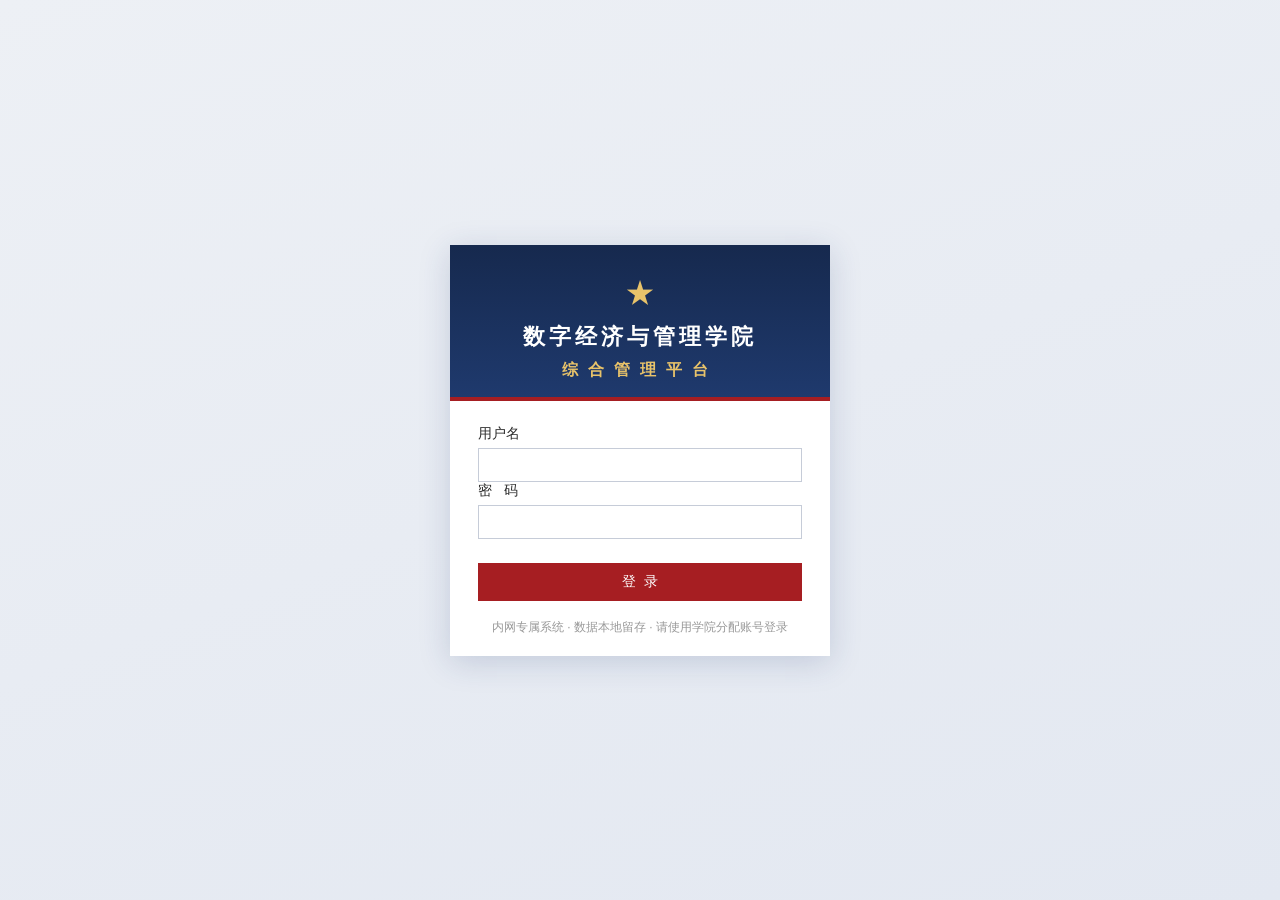
<file: templates/login.html>
<!doctype html>
<html lang="zh-CN">
<head>
<meta charset="utf-8">
<meta name="viewport" content="width=device-width, initial-scale=1">
<link rel="icon" href="data:,">
<title>登录 - 数字经济与管理学院综合管理平台</title>
<link rel="stylesheet" href="/static/css/style.css">
</head>
<body class="login-body">
  <div class="login-card">
    <div class="login-head">
      <div class="login-star">★</div>
      <h1>数字经济与管理学院</h1>
      <h2>综合管理平台</h2>
      <div class="login-head-line"></div>
    </div>
    <form id="login-form" autocomplete="off">
      <label class="field">用户名
        <input id="username" autocomplete="username" required>
      </label>
      <label class="field">密&nbsp;&nbsp;&nbsp;码
        <input id="password" type="password" autocomplete="current-password" required>
      </label>
      <div id="login-error" class="login-error"></div>
      <button type="submit" class="btn btn-red btn-block">登&nbsp;&nbsp;录</button>
    </form>
    <p class="login-tip">内网专属系统 · 数据本地留存 · 请使用学院分配账号登录</p>
  </div>
<script>
document.getElementById('login-form').addEventListener('submit', async (e) => {
  e.preventDefault();
  const err = document.getElementById('login-error');
  err.textContent = '';
  const r = await fetch('/api/login', {
    method: 'POST',
    headers: {'Content-Type': 'application/json'},
    body: JSON.stringify({
      username: document.getElementById('username').value.trim(),
      password: document.getElementById('password').value
    })
  });
  const d = await r.json();
  if (d.ok) { location.href = '/'; }
  else { err.textContent = d.error || '登录失败,请重试。'; }
});
</script>
</body>
</html>
</file>
<file: static/css/style.css>
/* ============ 数字经济与管理学院综合管理平台 · 党政行政风 ============ */
:root {
  --red: #A61E22;        /* 党旗红(深) */
  --red-dark: #871418;
  --blue: #1F3A6E;       /* 政务藏蓝 */
  --blue-dark: #16294E;
  --green: #2F7D32;
  --ink: #2B2B2B;
  --line: #E3E6EC;
  --bg: #F5F6F8;
}
* { box-sizing: border-box; margin: 0; padding: 0; }
html, body { height: 100%; }
body {
  font-family: "Microsoft YaHei", "微软雅黑", "SimSun", sans-serif;
  color: var(--ink); background: var(--bg); font-size: 14px;
  display: flex; flex-direction: column; min-height: 100vh;
}
.hidden { display: none !important; }

/* ---------- 顶栏 ---------- */
.topbar { background: linear-gradient(180deg, var(--blue-dark), var(--blue)); }
.topbar-inner {
  max-width: 1180px; margin: 0 auto; padding: 14px 16px;
  display: flex; align-items: center; justify-content: space-between; gap: 12px; flex-wrap: wrap;
}
.brand { display: flex; align-items: center; gap: 12px; }
.brand-star { color: #E8C36A; font-size: 30px; line-height: 1; }
.brand-text h1 {
  color: #fff; font-size: 21px; letter-spacing: 3px;
  font-family: "SimSun", "宋体", serif; font-weight: bold;
}
.brand-text p { color: #C9D3E8; font-size: 12px; letter-spacing: 6px; margin-top: 2px; }
.userbox { display: flex; align-items: center; gap: 10px; }
.user-name { color: #fff; }
.user-role {
  color: #fff; background: rgba(255,255,255,.14); border: 1px solid rgba(255,255,255,.35);
  padding: 2px 10px; font-size: 12px;
}
.topbar-redline { height: 5px; background: var(--red); }

/* ---------- 导航页签 ---------- */
.tabs {
  max-width: 1180px; width: 100%; margin: 14px auto 0; padding: 0 16px;
  display: flex; gap: 6px; overflow-x: auto;
}
.tab {
  position: relative; border: 1px solid var(--line); border-bottom: none;
  background: #fff; color: var(--blue); padding: 10px 22px; cursor: pointer;
  font-size: 14px; white-space: nowrap;
}
.tab.active { background: var(--blue); color: #fff; font-weight: bold; }
.badge {
  position: absolute; top: -7px; right: -7px; min-width: 18px; height: 18px;
  background: var(--red); color: #fff; border-radius: 9px; font-size: 11px;
  line-height: 18px; padding: 0 4px;
}

main { max-width: 1180px; width: 100%; margin: 0 auto; padding: 14px 16px 30px; flex: 1; }
.tabpane { display: none; }
.tabpane.active { display: block; }

.panel { background: #fff; border: 1px solid var(--line); padding: 16px; margin-bottom: 16px; }
.panel-title { color: var(--blue); font-size: 16px; border-left: 4px solid var(--red); padding-left: 10px; margin: 18px 0 10px; }
.panel-title:first-child { margin-top: 0; }

/* ---------- 按钮 ---------- */
.btn {
  border: 1px solid #C6CCD8; background: #fff; color: var(--ink);
  padding: 9px 18px; cursor: pointer; font-size: 14px;
}
.btn:hover { border-color: var(--blue); color: var(--blue); }
.btn:disabled { opacity: .55; cursor: not-allowed; }
.btn-sm { padding: 6px 12px; font-size: 13px; }
.btn-block { width: 100%; }
.btn-red { background: var(--red); border-color: var(--red); color: #fff; }
.btn-red:hover { background: var(--red-dark); border-color: var(--red-dark); color: #fff; }
.btn-blue { background: var(--blue); border-color: var(--blue); color: #fff; }
.btn-blue:hover { background: var(--blue-dark); border-color: var(--blue-dark); color: #fff; }
.btn-ghost { background: transparent; border-color: rgba(255,255,255,.5); color: #fff; }
.btn-ghost:hover { border-color: #fff; color: #fff; }
.btn-sub { display: block; font-size: 11px; font-weight: normal; opacity: .85; margin-top: 2px; }

/* ---------- 日历 ---------- */
.cal-toolbar { display: flex; justify-content: space-between; align-items: center; flex-wrap: wrap; gap: 10px; margin-bottom: 12px; }
.month-nav { display: flex; align-items: center; gap: 10px; }
.month-label { font-size: 18px; font-weight: bold; color: var(--blue); min-width: 120px; text-align: center; }
.legend { display: flex; gap: 14px; font-size: 12px; color: #666; align-items: center; }
.legend i { display: inline-block; width: 10px; height: 10px; margin-right: 5px; }
.cal-week, .cal-grid { display: grid; grid-template-columns: repeat(7, 1fr); gap: 4px; }
.cal-week span { text-align: center; color: var(--blue); font-weight: bold; padding: 6px 0; }
.cal-week span.wend { color: var(--red); }
.cal-cell {
  background: #fff; border: 1px solid var(--line); min-height: 92px;
  padding: 6px; cursor: pointer; position: relative; overflow: hidden;
}
.cal-cell:hover { border-color: var(--blue); }
.cal-cell.blank { background: transparent; border-color: transparent; cursor: default; }
.cal-cell.today { border: 2px solid var(--red); }
.cal-cell.selected { background: #F0F3FA; border-color: var(--blue); }
.cal-day { font-weight: bold; color: var(--ink); }
.cal-cell.wend .cal-day { color: var(--red); }
.cal-dots { display: flex; flex-wrap: wrap; gap: 4px; margin-top: 8px; }
.dot {
  min-width: 20px; text-align: center; padding: 1px 5px; border-radius: 9px;
  color: #fff; font-size: 11px; line-height: 16px;
}
.dot-zhb { background: var(--blue); }
.dot-jxb { background: var(--green); }
.dot-xsb { background: var(--red); }
.cal-task { margin-top: 6px; font-size: 11px; }
.tag-task { background: #EDEFF4; color: var(--blue); border: 1px solid #C9D3E8; padding: 0 5px; margin-right: 4px; }
.tag-coord { background: var(--red); color: #fff; padding: 0 5px; }
.cal-hint { color: #8a8f99; font-size: 12px; margin-top: 10px; }

/* ---------- AI 面板 ---------- */
.ai-bar { border-top: 4px solid var(--red); }
.ai-bar-title { font-weight: bold; color: var(--blue); font-size: 15px; margin-bottom: 12px; }
.ai-note { font-weight: normal; color: #8a8f99; font-size: 12px; margin-left: 10px; }
.ai-actions { display: flex; gap: 12px; flex-wrap: wrap; }
.ai-actions .btn { min-width: 260px; text-align: center; }
.ai-status { color: #8a6d3b; font-size: 13px; margin-top: 10px; }
.ai-status.err { color: var(--red); }
.ai-status.ok { color: var(--green); }
#ai-result { width: 100%; min-height: 240px; margin-top: 10px; padding: 12px;
  border: 1px solid var(--line); font-size: 14px; line-height: 1.8; resize: vertical; }
.ai-result-actions { margin-top: 8px; display: flex; align-items: center; gap: 12px; }
.ai-filtered { color: #8a6d3b; font-size: 12px; }

/* ---------- 工作安排 ---------- */
.tasks-toolbar { display: flex; justify-content: space-between; align-items: center; gap: 10px; flex-wrap: wrap; margin-bottom: 12px; }
.task-filters { display: flex; gap: 10px; align-items: center; flex-wrap: wrap; }
.task-filters select { padding: 6px 8px; border: 1px solid #C6CCD8; }
.check-line { font-size: 13px; color: #555; display: flex; align-items: center; gap: 5px; }
.check-line.warn { color: var(--red); }
.table-wrap { overflow-x: auto; }
.table { width: 100%; border-collapse: collapse; font-size: 13px; }
.table th { background: #F2F4F8; color: var(--blue); text-align: left; white-space: nowrap; }
.table th, .table td { border: 1px solid var(--line); padding: 8px 10px; vertical-align: top; }
.table tr:hover td { background: #FAFBFD; }
.empty { color: #8a8f99; text-align: center; padding: 24px 0; }

.tag { display: inline-block; padding: 1px 8px; font-size: 12px; border: 1px solid transparent; white-space: nowrap; }
.tag-blue { background: #E8EDF7; color: var(--blue); border-color: #C9D3E8; }
.tag-green { background: #E9F4EA; color: var(--green); border-color: #BFDCC1; }
.tag-red { background: #FBEAEA; color: var(--red); border-color: #EBC2C3; }
.tag-gray { background: #F0F1F3; color: #666; border-color: #D9DCE1; }
.tag-cat { background: #FFF7E8; color: #8a6d3b; border-color: #E8D8B0; }
.tag-secret { background: var(--red); color: #fff; }
.tag-due { color: var(--red); font-weight: bold; }
a.link { color: var(--blue); text-decoration: none; }
a.link:hover { text-decoration: underline; }

/* ---------- 弹窗 ---------- */
.modal { position: fixed; inset: 0; background: rgba(0,0,0,.5); z-index: 60; display: flex; align-items: center; justify-content: center; padding: 14px; }
.modal-box { background: #fff; width: 100%; max-width: 640px; max-height: 90vh; display: flex; flex-direction: column; border-top: 4px solid var(--red); }
.modal-wide { max-width: 880px; }
.modal-head { display: flex; justify-content: space-between; align-items: center; padding: 12px 16px; border-bottom: 1px solid var(--line); }
.modal-head h3 { color: var(--blue); font-size: 16px; }
.modal-close { border: none; background: none; font-size: 22px; cursor: pointer; color: #888; line-height: 1; }
.modal-body { padding: 16px; overflow-y: auto; }
.modal-foot { padding: 12px 16px; border-top: 1px solid var(--line); display: flex; gap: 10px; justify-content: flex-end; }

/* ---------- 表单 ---------- */
.form-body .field, .inline-form .field { display: block; margin-bottom: 12px; font-size: 13px; color: #555; }
.field input, .field textarea, .field select, .inline-form input, .inline-form select {
  width: 100%; margin-top: 5px; padding: 8px 10px; border: 1px solid #C6CCD8; font-size: 14px;
  font-family: inherit; background: #fff;
}
.field input:focus, .field textarea:focus, .field select:focus { outline: none; border-color: var(--blue); }
.req { color: var(--red); }
.form-row { margin-bottom: 12px; font-size: 13px; color: #555; }
.form-row b { color: var(--blue); margin-left: 6px; }
.inline-form { display: flex; gap: 12px; flex-wrap: wrap; align-items: flex-end; }
.inline-form label { font-size: 13px; color: #555; }
.inline-form input, .inline-form select { width: 160px; }
.attach-list { font-size: 13px; margin-bottom: 10px; }
.attach-list .att-item { display: flex; align-items: center; gap: 6px; margin-bottom: 4px; flex-wrap: wrap; }
.attach-list a { color: var(--blue); }

/* ---------- 台账卡片 ---------- */
.office-block { margin-bottom: 16px; }
.office-title { font-weight: bold; padding: 6px 10px; color: #fff; font-size: 14px; }
.office-zhb { background: var(--blue); }
.office-jxb { background: var(--green); }
.office-xsb { background: var(--red); }
.entry-card { border: 1px solid var(--line); border-left: 3px solid #C6CCD8; padding: 10px 12px; margin-top: 8px; }
.entry-card.sensitive { border-left-color: var(--red); background: #FFFAFA; }
.entry-top { display: flex; gap: 6px; flex-wrap: wrap; align-items: center; margin-bottom: 6px; }
.entry-content { font-size: 14px; line-height: 1.7; }
.entry-files { margin-top: 6px; font-size: 12px; display: flex; gap: 10px; flex-wrap: wrap; }
.entry-files a { color: var(--blue); }
.entry-meta { margin-top: 6px; color: #777; font-size: 12px; }
.entry-foot { margin-top: 6px; color: #999; font-size: 12px; display: flex; gap: 10px; align-items: center; flex-wrap: wrap; }
.entry-foot .btn { padding: 2px 10px; font-size: 12px; }
.day-task-list { border: 1px solid var(--line); padding: 10px 12px; margin-top: 8px; font-size: 13px; }
.day-task-list .tt { display: flex; justify-content: space-between; gap: 8px; padding: 4px 0; border-bottom: 1px dashed var(--line); flex-wrap: wrap; }
.day-task-list .tt:last-child { border-bottom: none; }

/* ---------- 任务详情 ---------- */
.task-info { display: grid; grid-template-columns: 110px 1fr; gap: 6px 12px; font-size: 13px; margin-bottom: 14px; }
.task-info .k { color: #888; }
.replies { border-top: 1px solid var(--line); padding-top: 10px; }
.reply-item { border-left: 3px solid #C9D3E8; padding: 6px 10px; margin-bottom: 8px; background: #FAFBFD; }
.reply-item.coord { border-left-color: var(--red); background: #FFF8F8; }
.reply-head { font-size: 12px; color: #777; display: flex; gap: 10px; flex-wrap: wrap; }
.reply-content { margin-top: 4px; font-size: 13px; line-height: 1.6; }
.reply-form { margin-top: 12px; border-top: 1px solid var(--line); padding-top: 12px; }
.reply-form textarea { width: 100%; padding: 8px; border: 1px solid #C6CCD8; font-family: inherit; }
.reply-form .row2 { display: flex; gap: 12px; align-items: center; margin-top: 8px; flex-wrap: wrap; }
.reply-form select { padding: 6px 8px; border: 1px solid #C6CCD8; }

/* ---------- 登录页 ---------- */
.login-body { background: linear-gradient(160deg, #EDF0F5 0%, #E3E8F1 100%); display: flex; align-items: center; justify-content: center; }
.login-card { width: 380px; max-width: 92vw; background: #fff; box-shadow: 0 6px 30px rgba(31,58,110,.18); }
.login-head { background: linear-gradient(180deg, var(--blue-dark), var(--blue)); color: #fff; text-align: center; padding: 28px 20px 20px; position: relative; }
.login-head h1 { font-family: "SimSun", "宋体", serif; letter-spacing: 4px; font-size: 22px; }
.login-head h2 { letter-spacing: 10px; font-size: 16px; margin-top: 8px; color: #E8C36A; }
.login-star { font-size: 30px; color: #E8C36A; margin-bottom: 8px; }
.login-head-line { height: 4px; background: var(--red); position: absolute; left: 0; right: 0; bottom: 0; }
.login-card form { padding: 24px 28px 8px; }
.login-error { color: var(--red); font-size: 13px; min-height: 18px; margin-bottom: 6px; }
.login-tip { text-align: center; color: #999; font-size: 12px; padding: 10px 16px 20px; }

/* ---------- 其他 ---------- */
.footer { text-align: center; color: #98A0AD; font-size: 12px; padding: 14px 0 20px; }
.toast {
  position: fixed; left: 50%; bottom: 46px; transform: translateX(-50%);
  background: #333; color: #fff; padding: 10px 18px; font-size: 13px; z-index: 99;
  max-width: 80vw;
}
.toast.err { background: var(--red-dark); }
.toast.ok { background: var(--green); }

/* ---------- 手机端适配 ---------- */
@media (max-width: 760px) {
  .brand-text h1 { font-size: 16px; letter-spacing: 1px; }
  .brand-text p { letter-spacing: 3px; }
  .tab { padding: 9px 14px; }
  .cal-cell { min-height: 62px; padding: 4px; }
  .cal-day { font-size: 12px; }
  .dot { min-width: 16px; font-size: 10px; line-height: 14px; padding: 0 4px; }
  .cal-task { display: none; }
  .cal-week, .cal-grid { gap: 2px; }
  .ai-actions .btn { min-width: 100%; }
  .modal { padding: 0; align-items: flex-end; }
  .modal-box { max-width: 100%; max-height: 96vh; width: 100%; }
  .inline-form input, .inline-form select { width: 100%; }
  .inline-form label { width: 100%; }
}
</file>
